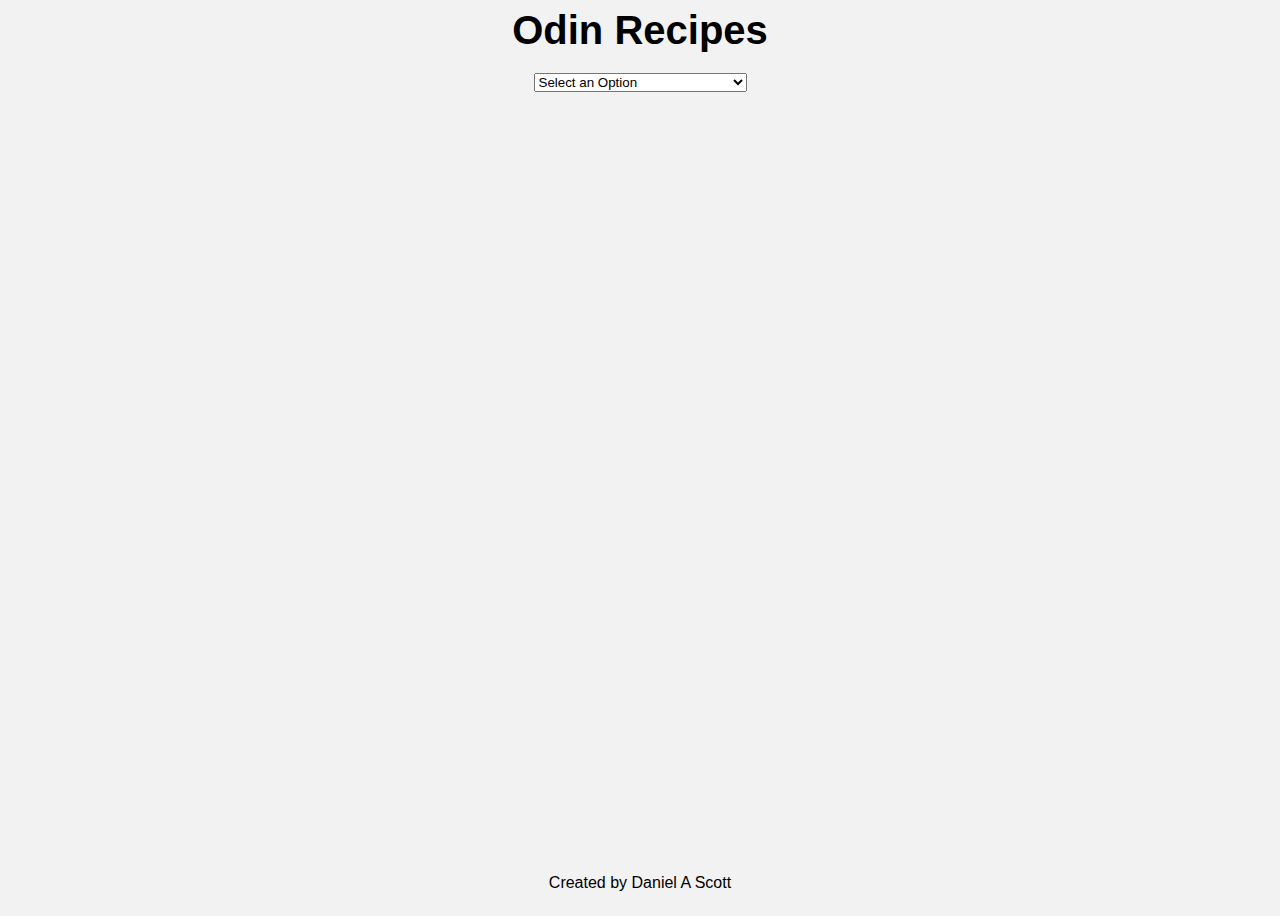
<file: index.html>
<!DOCTYPE html>
<html lang="en">
  <head>
    <meta charset="UTF-8" />
    <meta name="viewport" content="width=device-width, initial-scale=1.0" />
    <title>Odin Recipes</title>
    <link rel="stylesheet" href="styles.css" />
  </head>
  <body>
    <h1>Odin Recipes</h1>
    <div style="display: flex; justify-content: center;">
      <select onchange="location = this.value;">
        <option value="">Select an Option</option>
        <option value="recipes/goulash.html">Chef John's American Goulash</option>
        <option value="recipes/pancakes.html">
          Chef Dan's Buttermilk Pancakes
        </option>
      </select>
    </div>
    </select>
  </body>
  <footer>
    <p>
      Created by Daniel A Scott
    </p>
  </footer>
</html>
</file>
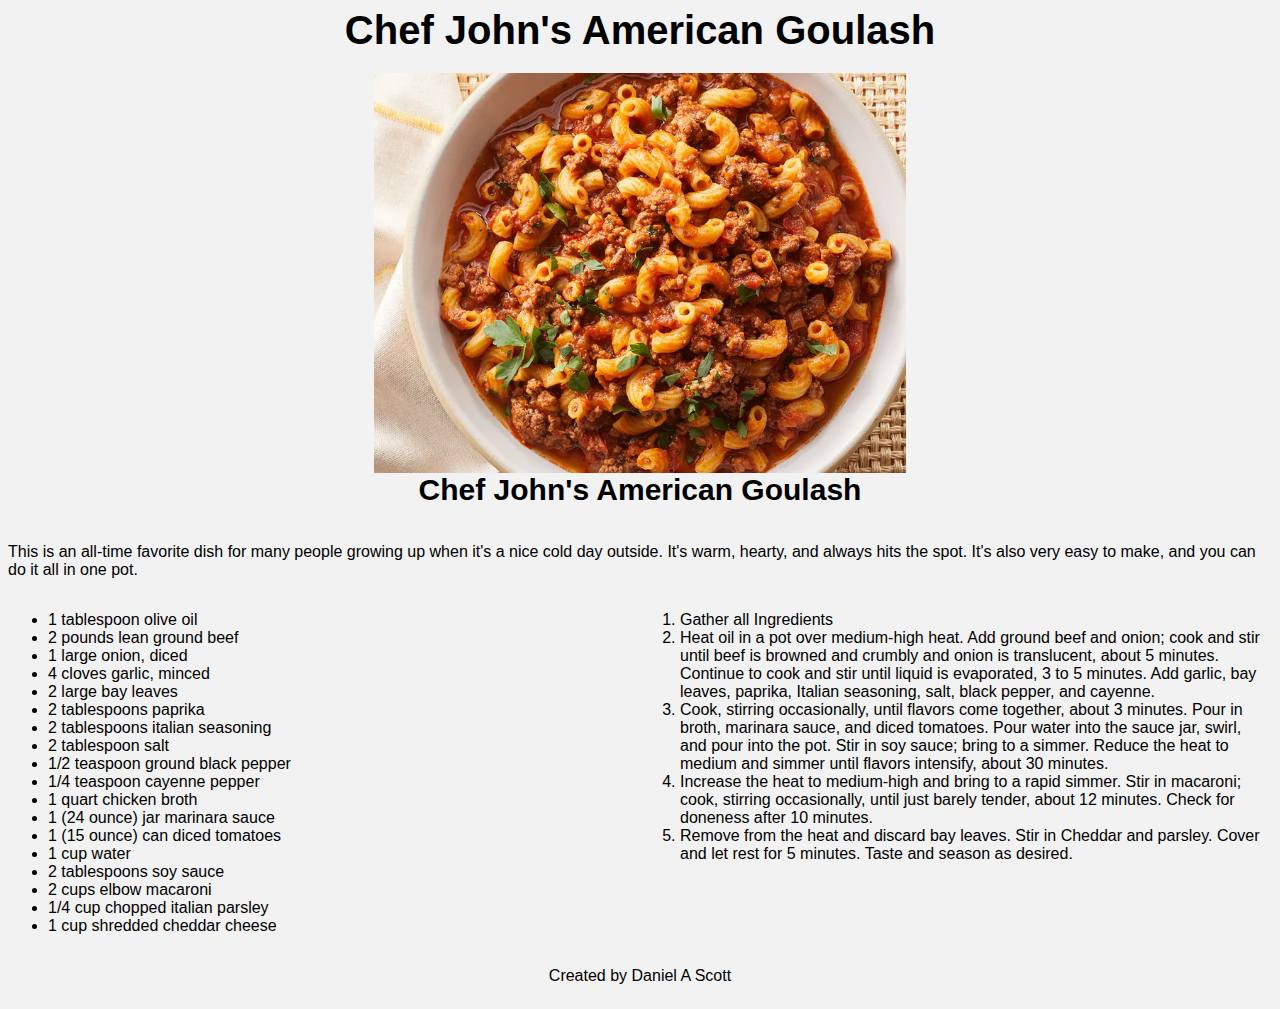
<file: recipes/goulash.html>
<head>
  <meta charset="UTF-8" />
  <meta name="viewport" content="width=device-width, initial-scale=1.0" />

  <title>Chef John's American Goulash</title>

  <link rel="stylesheet" href="/styles.css" />
</head>
<body>
  <h1>Chef John's American Goulash</h1>
  <img
    src="/images/finished.webp"
    alt="Finished Goulash"
    width="auto"
    height="400"
    style="display: block; margin-left: auto; margin-right: auto"
  />
  <h2>Chef John's American Goulash</h2>

  <p>
    This is an all-time favorite dish for many people growing up when it's a
    nice cold day outside. It's warm, hearty, and always hits the spot. It's
    also very easy to make, and you can do it all in one pot.
  </p>
  <div class="recipe">
    <ul>
      <li>1 tablespoon olive oil</li>
      <li>2 pounds lean ground beef</li>
      <li>1 large onion, diced</li>
      <li>4 cloves garlic, minced</li>
      <li>2 large bay leaves</li>
      <li>2 tablespoons paprika</li>
      <li>2 tablespoons italian seasoning</li>
      <li>2 tablespoon salt</li>
      <li>1/2 teaspoon ground black pepper</li>
      <li>1/4 teaspoon cayenne pepper</li>
      <li>1 quart chicken broth</li>
      <li>1 (24 ounce) jar marinara sauce</li>
      <li>1 (15 ounce) can diced tomatoes</li>
      <li>1 cup water</li>
      <li>2 tablespoons soy sauce</li>
      <li>2 cups elbow macaroni</li>
      <li>1/4 cup chopped italian parsley</li>
      <li>1 cup shredded cheddar cheese</li>
    </ul>
    <ol>
      <li>Gather all Ingredients</li>
      <li>
        Heat oil in a pot over medium-high heat. Add ground beef and onion; cook
        and stir until beef is browned and crumbly and onion is translucent,
        about 5 minutes. Continue to cook and stir until liquid is evaporated, 3
        to 5 minutes. Add garlic, bay leaves, paprika, Italian seasoning, salt,
        black pepper, and cayenne.
      </li>
      <li>
        Cook, stirring occasionally, until flavors come together, about 3
        minutes. Pour in broth, marinara sauce, and diced tomatoes. Pour water
        into the sauce jar, swirl, and pour into the pot. Stir in soy sauce;
        bring to a simmer. Reduce the heat to medium and simmer until flavors
        intensify, about 30 minutes.
      </li>
      <li>
        Increase the heat to medium-high and bring to a rapid simmer. Stir in
        macaroni; cook, stirring occasionally, until just barely tender, about
        12 minutes. Check for doneness after 10 minutes.
      </li>
      <li>
        Remove from the heat and discard bay leaves. Stir in Cheddar and
        parsley. Cover and let rest for 5 minutes. Taste and season as desired.
      </li>
    </ol>
  </div>
  <footer>
    <p>Created by Daniel A Scott</p>
  </footer>
</body>
</file>
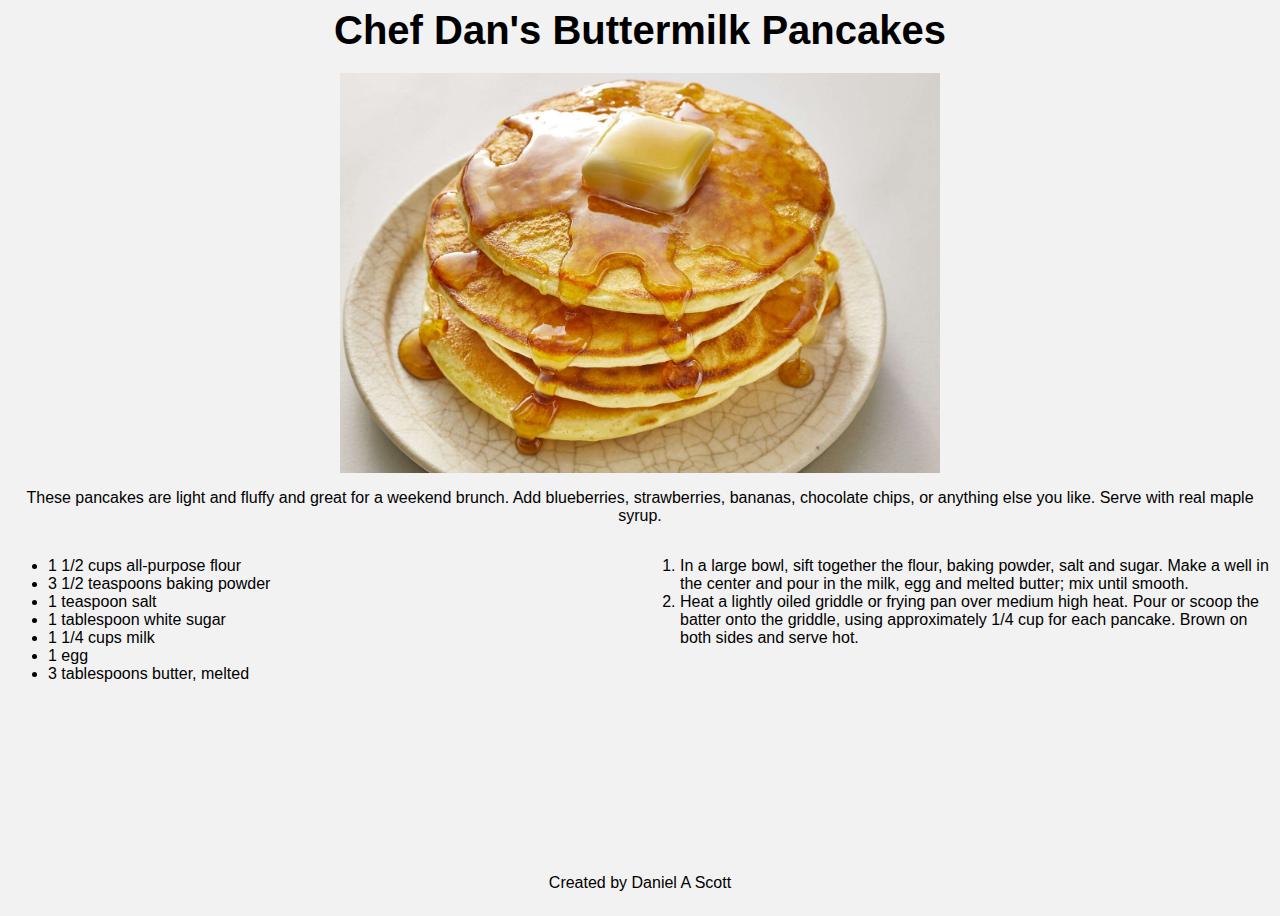
<file: recipes/pancakes.html>
<head>
  <meta charset="UTF-8" />
  <meta name="viewport" content="width=device-width, initial-scale=1.0" />

  <title>Chef Dan's Buttermilk Pancakes</title>

  <link rel="stylesheet" href="/styles.css" />
</head>
<body>
  <h1>Chef Dan's Buttermilk Pancakes</h1>
  <img
    src="/images/pancake.jpg"
    alt="Finished Pancakes"
    width="auto"
    height="400"
    style="display: block; margin-left: auto; margin-right: auto"
  />
  <p style="text-align: center">
    These pancakes are light and fluffy and great for a weekend brunch. Add
    blueberries, strawberries, bananas, chocolate chips, or anything else you
    like. Serve with real maple syrup.
  </p>
  <div class="recipe">
    <ul>
      <li>1 1/2 cups all-purpose flour</li>
      <li>3 1/2 teaspoons baking powder</li>
      <li>1 teaspoon salt</li>
      <li>1 tablespoon white sugar</li>
      <li>1 1/4 cups milk</li>
      <li>1 egg</li>
      <li>3 tablespoons butter, melted</li>
    </ul>
    <ol>
      <li>
        In a large bowl, sift together the flour, baking powder, salt and sugar.
        Make a well in the center and pour in the milk, egg and melted butter;
        mix until smooth.
      </li>
      <li>
        Heat a lightly oiled griddle or frying pan over medium high heat. Pour
        or scoop the batter onto the griddle, using approximately 1/4 cup for
        each pancake. Brown on both sides and serve hot.
      </li>
    </ol>
  </div>
  <footer>
    <p>Created by Daniel A Scott</p>
  </footer>
</body>
</file>
<file: styles.css>
@media (min-width: 768px) {
  .navbar {
    border-radius: 4px;
  }
}

body {
  background-color: #f2f2f2;
  font-family: "Roboto", sans-serif;
  display: flex;
  flex-direction: column;
  min-height: 100vh;
}

h1 {
  font-size: 40px;
  font-weight: 700;
  margin: 0 0 20px;
  text-align: center;
}

h2 {
  font-size: 30px;
  font-weight: 700;
  margin: 0 0 20px;
  text-align: center;
}

.recipe {
  display: flex;
  justify-content: space-between;
}

.recipe ul,
.recipe ol {
  flex: 1;
}

footer {
  margin-top: auto;
  text-align: center;
}
</file>
